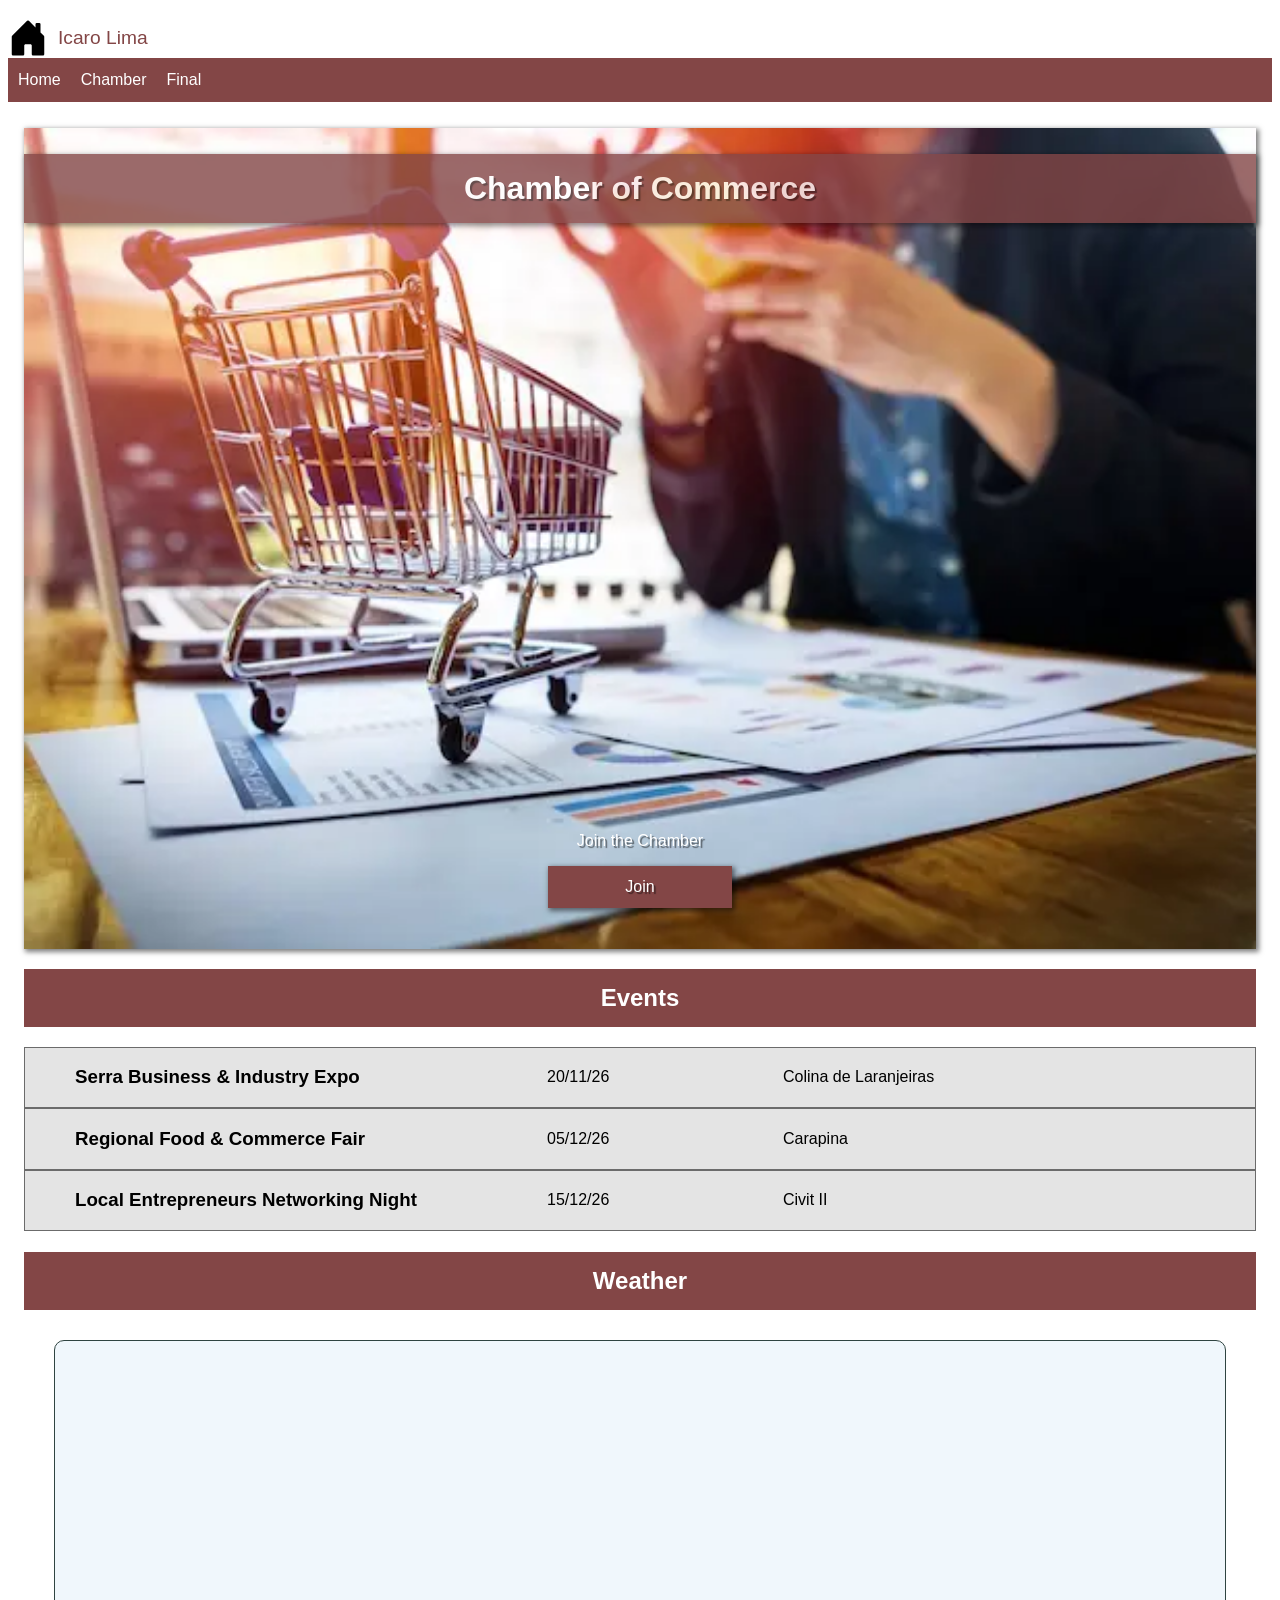
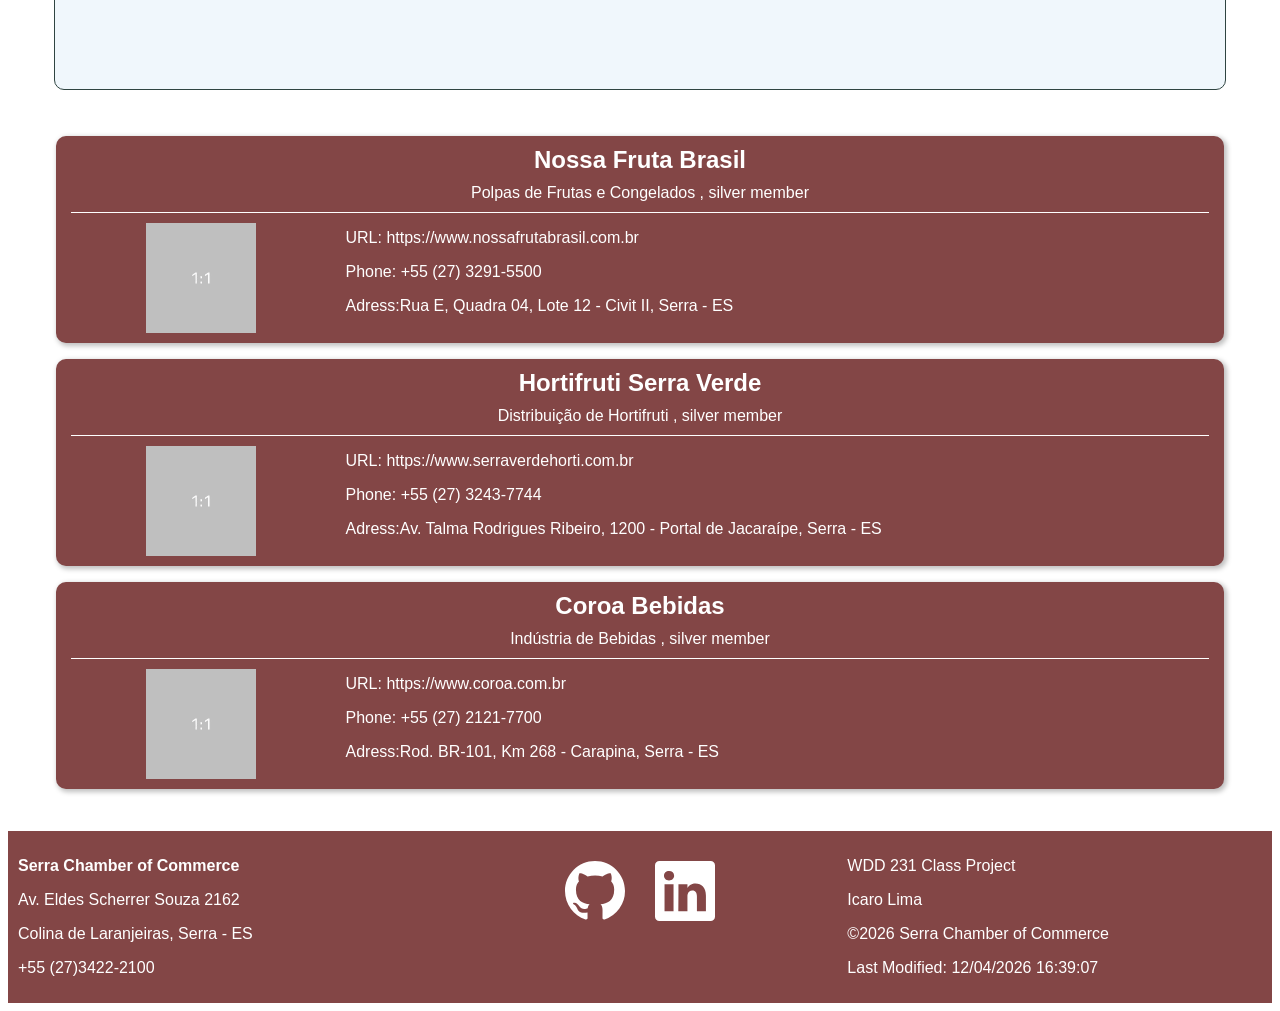
<file: chamber/index.html>
<!DOCTYPE html>
<html lang="en">

<head>
    <meta charset="UTF-8">
    <meta name="viewport" content="width=device-width, initial-scale=1.0">
    <title>Icaro Lima Chamber of commerce directory page</title>
    <meta name="author" content="Icaro Lima">
    <meta name="description" content="WDD 231 Chamber of commerce directory page with description of commerce points">
    <link rel="stylesheet" href="styles/base.css">
    <link rel="stylesheet" href="styles/larger.css" media="(min-width: 50rem)">
    <script src="scripts/getdates.js" defer></script>
    <script src="scripts/cards.js" defer></script>
    <script src="scripts/navigation.js" defer></script>
    <script src="scripts/weather.js" defer></script>
    <script src="scripts/events.js" defer></script>
    <link rel="preconnect" href="https://fonts.googleapis.com">
    <link rel="preconnect" href="https://fonts.gstatic.com" crossorigin>
    <link id="google-font" href="https://fonts.googleapis.com/css2?family=Share+Tech&display=swap" rel="stylesheet"
        media="print">
    <noscript>
        <link href="https://fonts.googleapis.com/css2?family=Share+Tech&display=swap" rel="stylesheet">
    </noscript>
    <link rel="icon" href="images/favicon.ico">
    <!-- Social Meta Tags -->
    <meta property="og:title" content="Icaro Lima - Chamber of Commercec directory">
    <meta property="og:description"
        content="WDD 231 Chamber of commerce directory page with description of commerce points">
    <meta property="og:url" content="https://icaroepl.github.io/wdd231/">
    <meta property="og:locale" content="en_US">
    <meta property="og:image" content="https://icaroepl.github.io/wdd231/images/profile.webp">
    <meta property="og:type" content="website">
    <meta property="og:site_name" content="Icaro Lima chamber of commerce website">
</head>

<body>
    <header>
        <img src="images/logo.svg" alt="Site Logo" width="40" height="40">
        <span>Icaro Lima</span>
        <button id="ham-btn" class="hamburger" aria-label="Open navigation menu"></button>
        <nav id="nav-bar" class="navigation">
            <ul>
                <li><a href="index.html">Home</a></li>
                <li><a href="directory.html">Chamber</a></li>
                <li><a href="final.html">Final</a></li>
            </ul>
        </nav>
    </header>
    <main>
        <div class="hero">
            <img src="images/hero.webp" alt="Hero image" width="594" height="396" fetchpriority="high">
            <h1>Chamber of Commerce</h1>
            <div class="hero-box">
                <p>
                    Join the Chamber
                </p>
                <a href="join.html" class="register-button">Join</a>
            </div>
        </div>
        <section>
            <h2 class="bottom-h2">Events</h2>
            <div id="events"></div>
        </section>
        <h2 class="bottom-h2">Weather</h2>
        <div class="weather-card">
            <h2 id="name"></h2>
            <figure>
                <img id="weather-icon" src="images/placeholder.png" alt="Weather icon" width="100" height="100">
                <figcaption id="figcaption"></figcaption>
            </figure>
            <p><span id="current-temp"></span></p>
            <div class="forecast">
                <div id="future-temp"></div>
            </div>
        </div>
        <div class="spotlights"></div>
    </main>
    <footer>
        <div>
            <p><strong>Serra Chamber of Commerce</strong></p>
            <p>Av. Eldes Scherrer Souza 2162</p>
            <p>Colina de Laranjeiras, Serra - ES</p>
            <p>+55 (27)3422-2100</p>
        </div>
        <ul>
            <li>
                <a href="https://github.com/icaroepl" target="_blank">
                    <img src="images/github.svg" alt="GitHub" width="60" height="60">
                </a>
            </li>

            <li>
                <a href="https://www.linkedin.com/in/icaro-lima-82928239a/" target="_blank">
                    <img src="images/linkedin.svg" alt="LinkedIn" width="60" height="60">
                </a>
            </li>
        </ul>
        <div>
            <p>WDD 231 Class Project</p>
            <p>Icaro Lima</p>
            <p class="last-text">©<span id="currentyear"></span> Serra Chamber of Commerce</p>
            <p id="lastmodified"></p>
        </div>
    </footer>
</body>

</html>
</file>
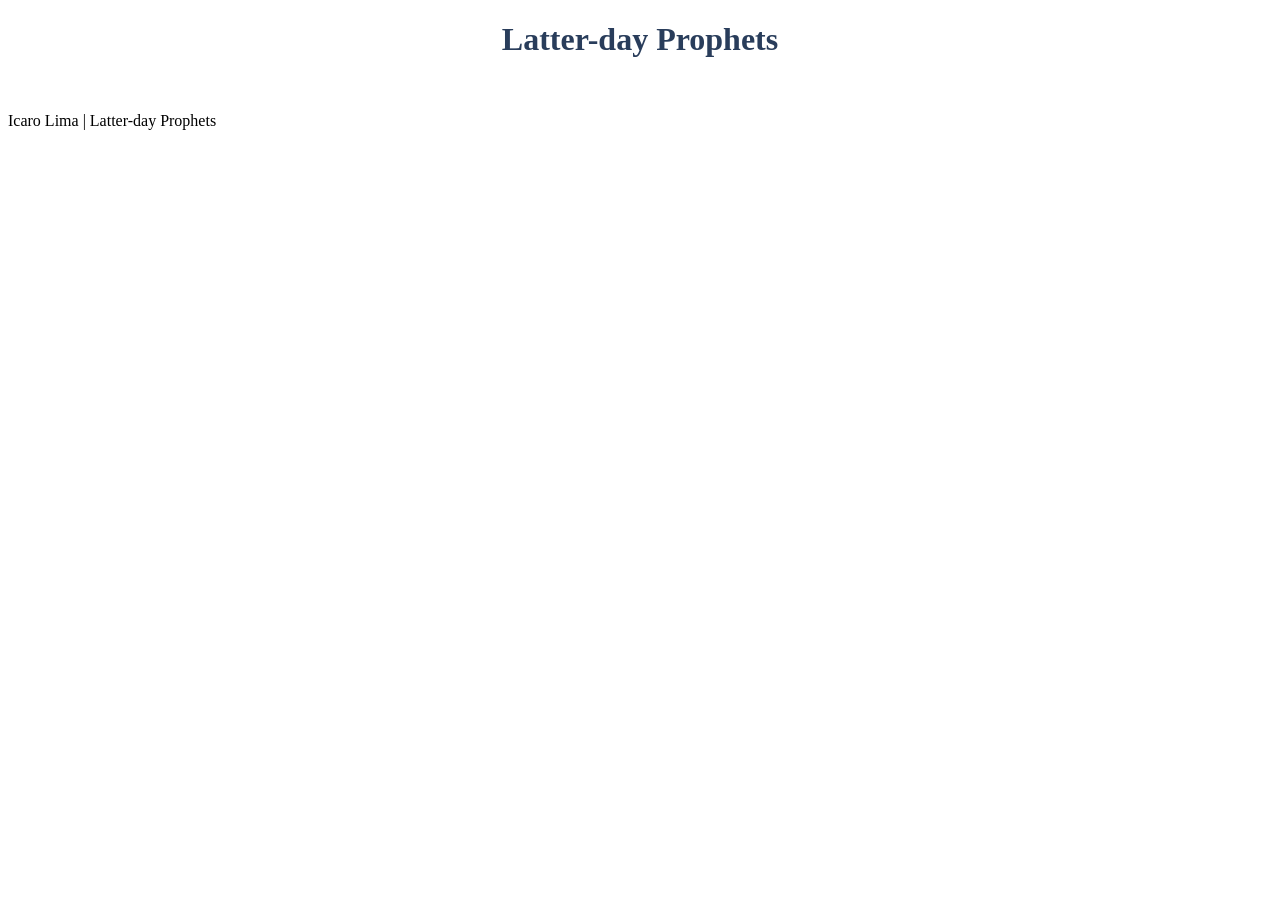
<file: prophets.html>
<!DOCTYPE html>
<html lang="en">

<head>
    <meta charset="UTF-8">
    <meta name="viewport" content="width=device-width, initial-scale=1.0">
    <title>Document</title>
    <meta name="author" content="Icaro Lima">
    <meta name="description"
        content="WDD 231 Student page with the images of many prophets of the Church of Jesus Christ">
    <link rel="stylesheet" href="styles/prophets.css">
    <script src="scripts/prophets.js" defer></script>
</head>

<body>
    <header>
        <h1>Latter-day Prophets</h1>
    </header>
    <main>
        <div id="cards"></div>
    </main>
    <footer>
        Icaro Lima | Latter-day Prophets
    </footer>
</body>

</html>
</file>
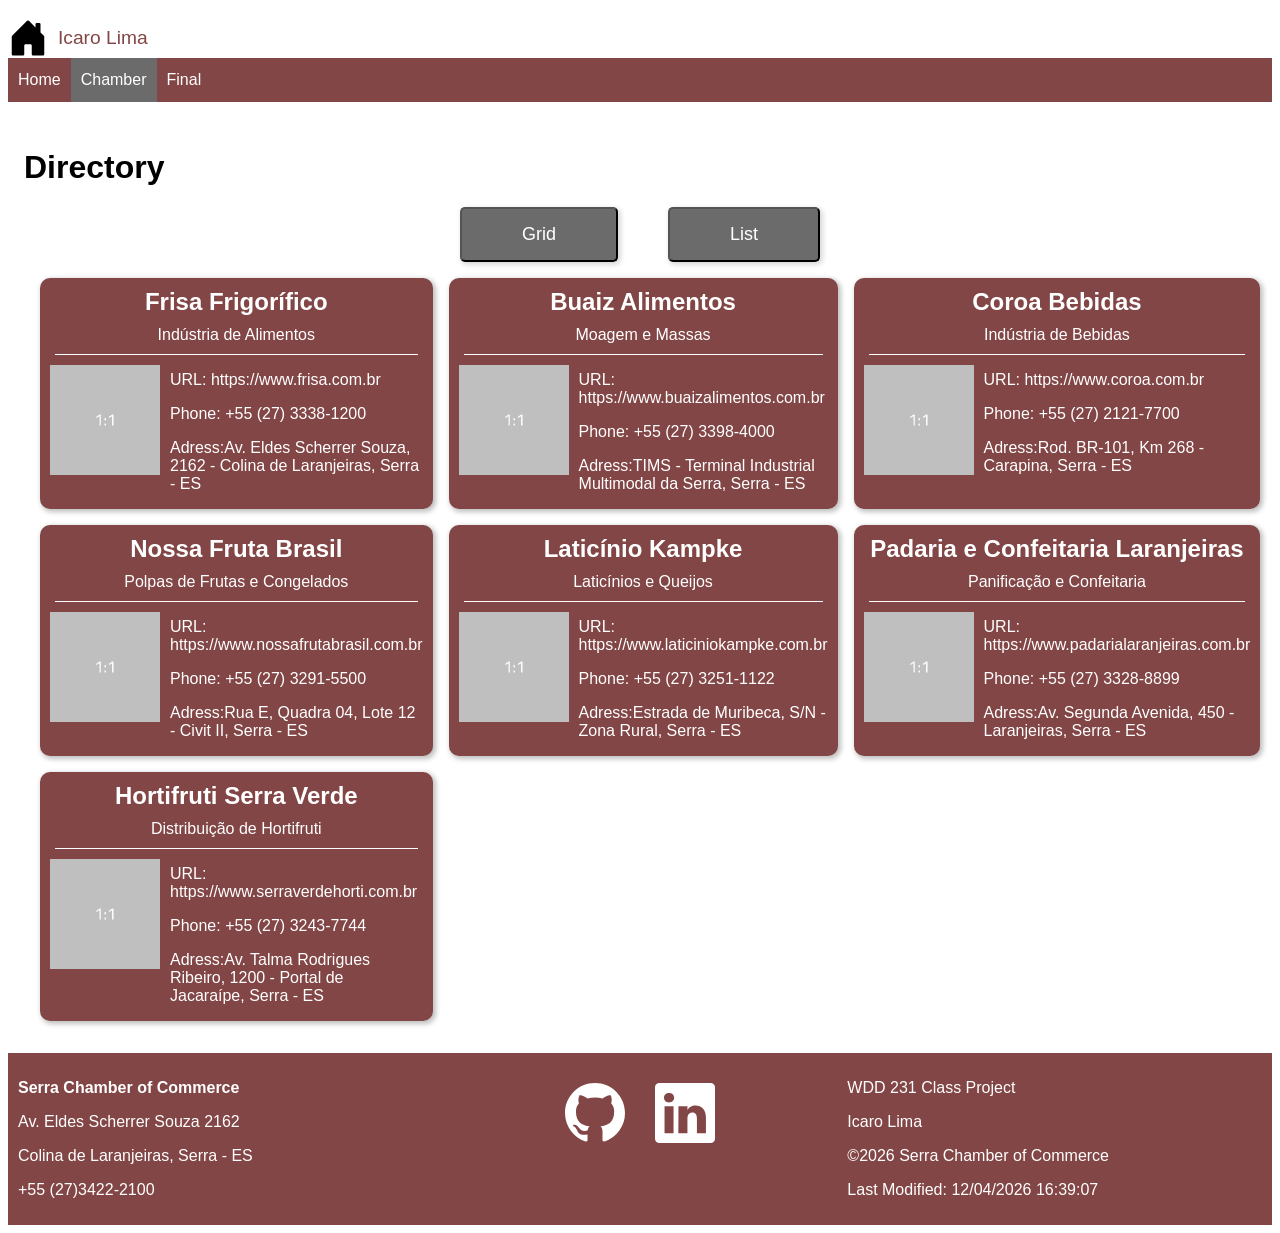
<file: chamber/directory.html>
<!DOCTYPE html>
<html lang="en">

<head>
    <meta charset="UTF-8">
    <meta name="viewport" content="width=device-width, initial-scale=1.0">
    <title>Icaro Lima Chamber of commerce directory page</title>
    <meta name="author" content="Icaro Lima">
    <meta name="description" content="WDD 231 Chamber of commerce directory page with description of commerce points">
    <link rel="stylesheet" href="styles/base.css">
    <link rel="stylesheet" href="styles/larger.css">
    <script src="scripts/getdates.js" defer></script>
    <script src="scripts/cards.js" defer></script>
    <script src="scripts/navigation.js" defer></script>
    <link rel="preconnect" href="https://fonts.googleapis.com">
    <link rel="preconnect" href="https://fonts.gstatic.com" crossorigin>
    <link href="https://fonts.googleapis.com/css2?family=Share+Tech&display=swap" rel="stylesheet">
    <link rel="icon" href="images/favicon.ico">
    <!-- Social Meta Tags -->
    <meta property="og:title" content="Icaro Lima - Chamber of Commercec directory">
    <meta property="og:description"
        content="WDD 231 Chamber of commerce directory page with description of commerce points">
    <meta property="og:url" content="https://icaroepl.github.io/wdd231/">
    <meta property="og:locale" content="en_US">
    <meta property="og:image" content="https://icaroepl.github.io/wdd231/images/profile.webp">
    <meta property="og:type" content="website">
    <meta property="og:site_name" content="Icaro Lima chamber of commerce website">
</head>

<body>
    <header>
        <img src="images/logo.svg" alt="Site Logo" width="512" height="512">
        <span>Icaro Lima</span>
        <button id="ham-btn" class="hamburger" aria-label="Open navigation menu"></button>
        <nav id="nav-bar" class="navigation">
            <ul>
                <li><a href="index.html">Home</a></li>
                <li class="current"><a href="chamber.html">Chamber</a></li>
                <li><a href="final.html">Final</a></li>
            </ul>
        </nav>
    </header>
    <main>
        <h1>Directory</h1>
        <div class="menu">
            <button id="grid">Grid</button>
            <button id="lists">List</button>
        </div>
        <div class="cards"></div>
        <div class="list-view"></div>
    </main>
    <footer>
        <div>
            <p><strong>Serra Chamber of Commerce</strong></p>
            <p>Av. Eldes Scherrer Souza 2162</p>
            <p>Colina de Laranjeiras, Serra - ES</p>
            <p>+55 (27)3422-2100</p>
        </div>
        <ul>
            <li>
                <a href="https://github.com/icaroepl" target="_blank">
                    <img src="images/github.svg" alt="GitHub" width="60" height="60">
                </a>
            </li>

            <li>
                <a href="https://www.linkedin.com/in/icaro-lima-82928239a/" target="_blank">
                    <img src="images/linkedin.svg" alt="LinkedIn" width="60" height="60">
                </a>
            </li>
        </ul>
        <div>
            <p>WDD 231 Class Project</p>
            <p>Icaro Lima</p>
            <p class="last-text">©<span id="currentyear"></span> Serra Chamber of Commerce</p>
            <p id="lastmodified"></p>
        </div>
    </footer>
</body>

</html>
</file>
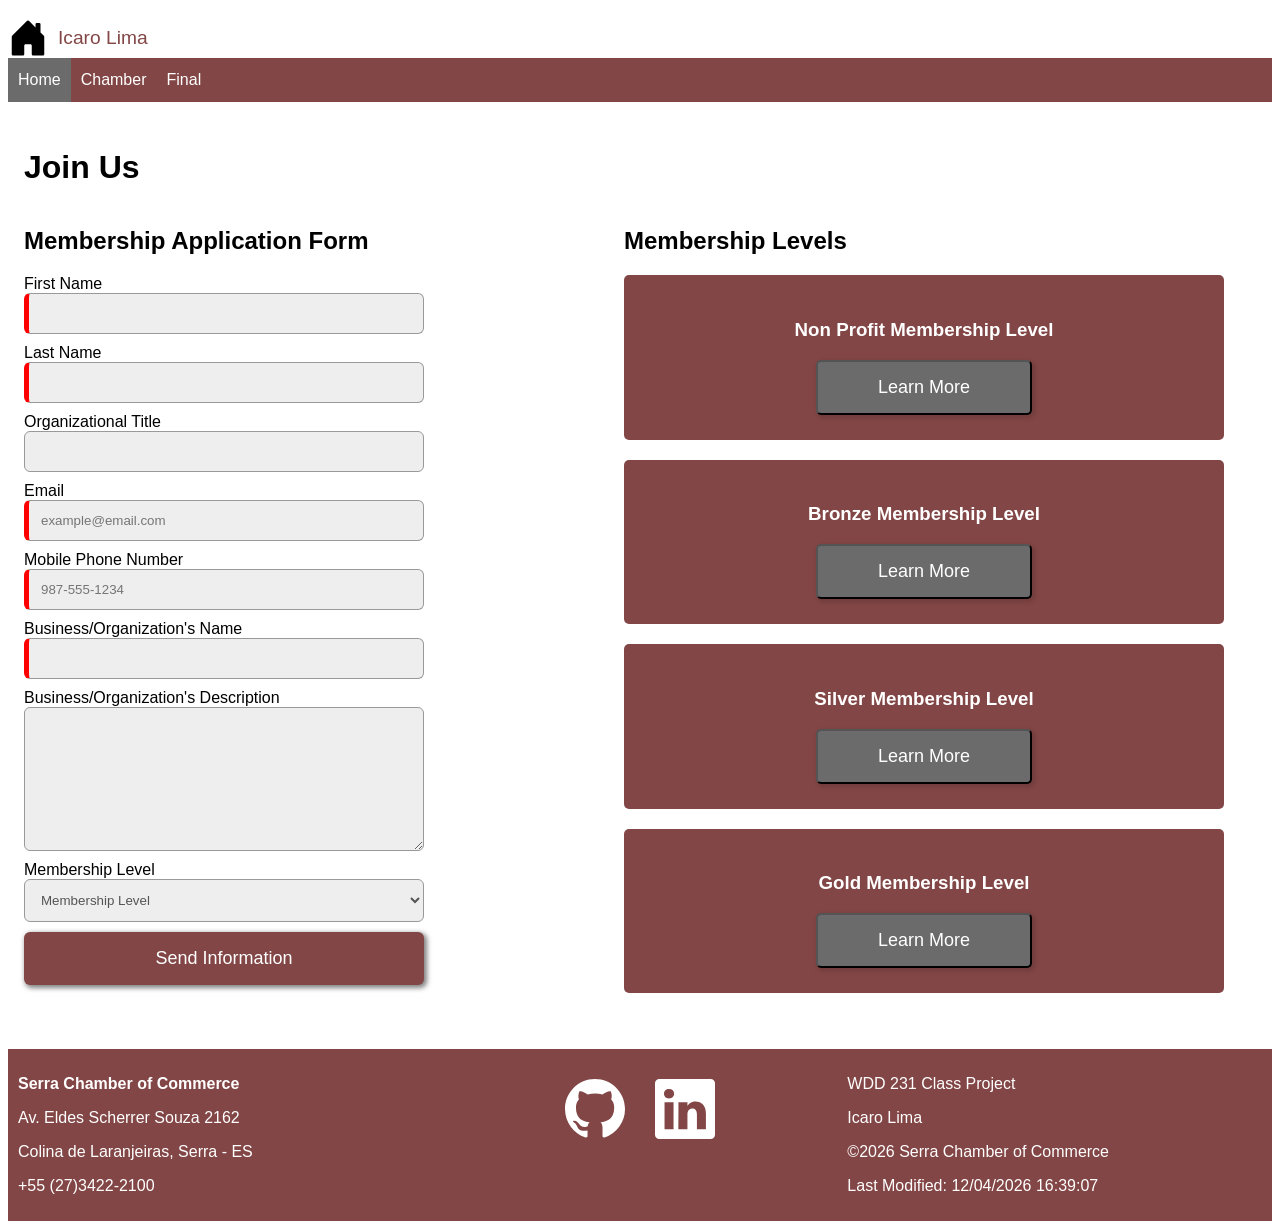
<file: chamber/join.html>
<!DOCTYPE html>
<html lang="en">

<head>
    <meta charset="UTF-8">
    <meta name="viewport" content="width=device-width, initial-scale=1.0">
    <title>Serra Chamber of commerce Join page</title>
    <meta name="author" content="Icaro Lima">
    <meta name="description" content="WDD 231 Chamber of commerce directory page with description of commerce points">
    <link rel="stylesheet" href="styles/base.css">
    <link rel="stylesheet" href="styles/larger.css" media="(min-width: 50rem)">
    <script src="scripts/getdates.js" defer></script>
    <script src="scripts/navigation.js" defer></script>
    <script src="scripts/memberships.js" defer></script>
    <script src="scripts/info.js" defer></script>
    <link rel="preconnect" href="https://fonts.googleapis.com">
    <link rel="preconnect" href="https://fonts.gstatic.com" crossorigin>
    <link id="google-font" href="https://fonts.googleapis.com/css2?family=Share+Tech&display=swap" rel="stylesheet"
        media="print">
    <noscript>
        <link href="https://fonts.googleapis.com/css2?family=Share+Tech&display=swap" rel="stylesheet">
    </noscript>
    <link rel="icon" href="images/favicon.ico">
    <!-- Social Meta Tags -->
    <meta property="og:title" content="Icaro Lima - Chamber of Commerce Join Page">
    <meta property="og:description"
        content="WDD 231 Chamber of commerce join page with a formulary and membership explanations">
    <meta property="og:url" content="https://icaroepl.github.io/wdd231/">
    <meta property="og:locale" content="en_US">
    <meta property="og:image" content="https://icaroepl.github.io/wdd231/images/profile.webp">
    <meta property="og:type" content="website">
    <meta property="og:site_name" content="Icaro Lima chamber of commerce website">
</head>

<body>
    <header>
        <img src="images/logo.svg" alt="Site Logo" width="40" height="40">
        <span>Icaro Lima</span>
        <button id="ham-btn" class="hamburger" aria-label="Open navigation menu"></button>
        <nav id="nav-bar" class="navigation">
            <ul>
                <li class="current"><a href="index.html">Home</a></li>
                <li><a href="directory.html">Chamber</a></li>
                <li><a href="final.html">Final</a></li>
            </ul>
        </nav>
    </header>
    <main>
        <h1>Join Us</h1>
        <div class="form-div">
            <section>
                <h2>Membership Application Form</h2>
                <form method="GET" action="thankyou.html" class="main-form">
                    <label>First Name <input id="name-input" type="text" name="first" required autocomplete="given-name"
                            title="Your first name"></label>
                    <label>Last Name <input id="last-input" type="text" name="last" required autocomplete="family-name"
                            title="Your last name"></label>
                    <label>Organizational Title <input id="title-input" type="text" name="organizational-title"
                            autocomplete="organization-title" title="Title of organization"
                            pattern="[a-zA-Z -]{7,}"></label>
                    <label>Email <input id="email-input" type="email" name="email" required autocomplete="email"
                            title="Your email" placeholder="example@email.com"></label>
                    <label>Mobile Phone Number <input id="phone-input" type="tel" name="phone" required
                            autocomplete="tel" title="A phone number with dashes" placeholder="987-555-1234"></label>
                    <label>Business/Organization's Name <input id="organization-input" type="text"
                            name="organization-name" required autocomplete="organization"
                            title="Your organization name"></label>
                    <label>Business/Organization's Description<textarea id="description"
                            title="Your organization description" name="description"></textarea></label>
                    <label>Membership Level
                        <select id="level-select" name="selection" required>
                            <option value="" disabled selected>Membership Level</option>
                            <option value="non-profit">Non-Profit</option>
                            <option value="bronze">Bronze</option>
                            <option value="silver">Silver</option>
                            <option value="gold">Gold</option>
                        </select>
                    </label>
                    <input type="hidden" id="timestamp" name="timestamp">
                    <button id="submit-button" type="submit">Send Information</button>
                </form>
            </section>
            <section>
                <h2>Membership Levels</h2>
                <div class="membership">
                    <h3>Non Profit Membership Level</h3>
                    <button class="membership-button" id="non-profit" type="button">Learn More</button>
                </div>
                <div class="membership">
                    <h3>Bronze Membership Level</h3>
                    <button class="membership-button" type="button">Learn More</button>
                </div>
                <div class="membership">
                    <h3>Silver Membership Level</h3>
                    <button class="membership-button" type="button">Learn More</button>
                </div>
                <div class="membership">
                    <h3>Gold Membership Level</h3>
                    <button class="membership-button" type="button">Learn More</button>
                </div>
                <dialog id="membership-modal">
                    <div id="membership-title">
                        <h2 id="level-name">SIGLA</h2>
                        <button class="close-button">❌</button>
                    </div>
                    <div id="modal-bottom">
                        <p><strong>Benefits include:</strong></p>
                        <ul id="benefits"></ul>
                        <p id="cost"></p>
                    </div>
                </dialog>
            </section>
        </div>
    </main>
    <footer>
        <div>
            <p><strong>Serra Chamber of Commerce</strong></p>
            <p>Av. Eldes Scherrer Souza 2162</p>
            <p>Colina de Laranjeiras, Serra - ES</p>
            <p>+55 (27)3422-2100</p>
        </div>
        <ul>
            <li>
                <a href="https://github.com/icaroepl" target="_blank">
                    <img src="images/github.svg" alt="GitHub" width="60" height="60">
                </a>
            </li>
            <li>
                <a href="https://www.linkedin.com/in/icaro-lima-82928239a/" target="_blank">
                    <img src="images/linkedin.svg" alt="LinkedIn" width="60" height="60">
                </a>
            </li>
        </ul>
        <div>
            <p>WDD 231 Class Project</p>
            <p>Icaro Lima</p>
            <p class="last-text">©<span id="currentyear"></span> Serra Chamber of Commerce</p>
            <p id="lastmodified"></p>
        </div>
    </footer>
</body>

</html>
</file>
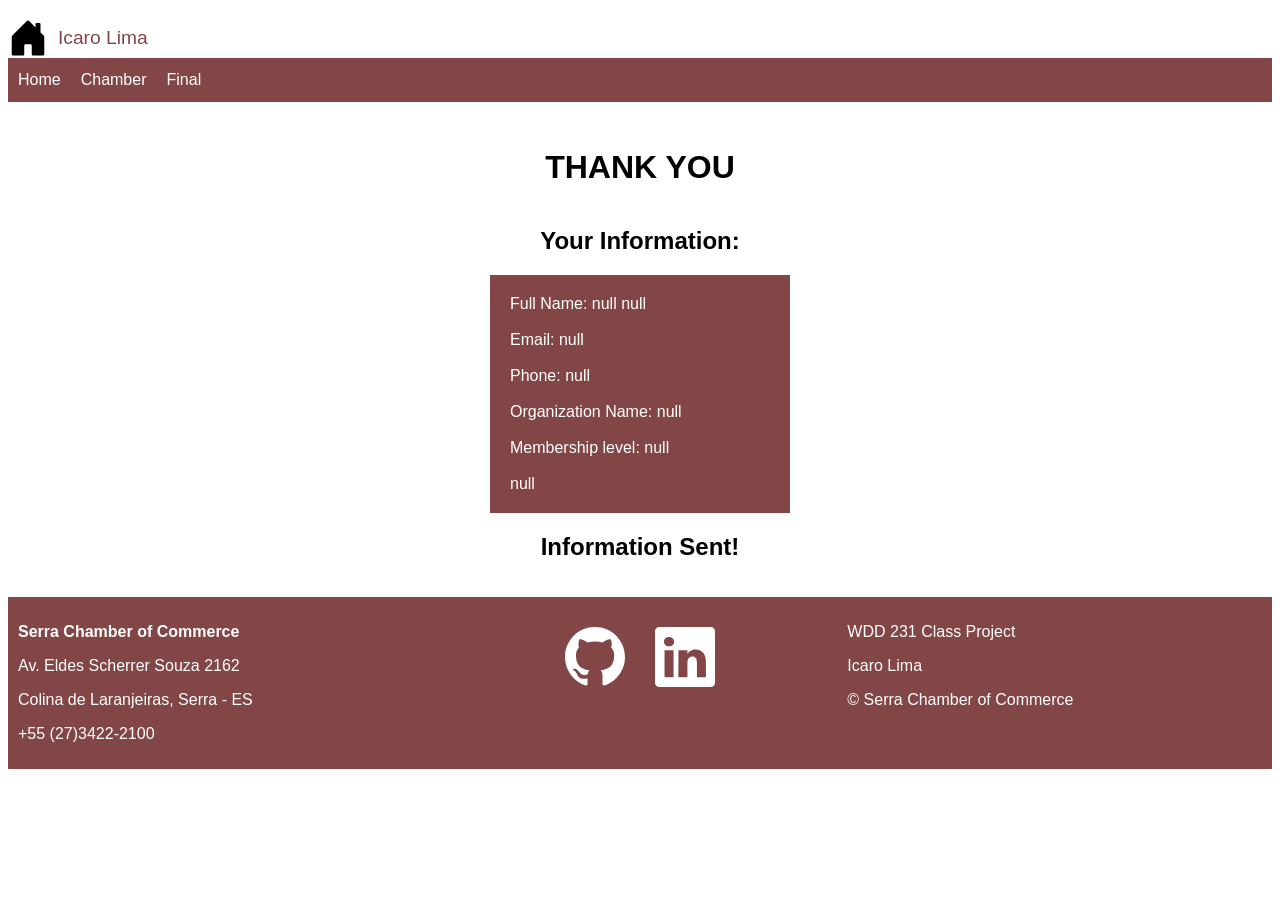
<file: chamber/thankyou.html>
<!DOCTYPE html>
<html lang="en">

<head>
    <meta charset="UTF-8">
    <meta name="viewport" content="width=device-width, initial-scale=1.0">
    <title>Icaro Lima Chamber of commerce directory page</title>
    <meta name="author" content="Icaro Lima">
    <meta name="description" content="WDD 231 Chamber of commerce directory page with description of commerce points">
    <link rel="stylesheet" href="styles/base.css">
    <link rel="stylesheet" href="styles/larger.css" media="(min-width: 50rem)">
    <!-- <script src="scripts/getdates.js" defer></script> -->
    <script src="scripts/navigation.js" defer></script>
    <script src="scripts/info.js" defer></script>
    <link rel="preconnect" href="https://fonts.googleapis.com">
    <link rel="preconnect" href="https://fonts.gstatic.com" crossorigin>
    <link id="google-font" href="https://fonts.googleapis.com/css2?family=Share+Tech&display=swap" rel="stylesheet"
        media="print">
    <noscript>
        <link href="https://fonts.googleapis.com/css2?family=Share+Tech&display=swap" rel="stylesheet">
    </noscript>
    <link rel="icon" href="images/favicon.ico">
    <!-- Social Meta Tags -->
    <meta property="og:title" content="Icaro Lima - Chamber of Commercec directory">
    <meta property="og:description"
        content="WDD 231 Chamber of commerce directory page with description of commerce points">
    <meta property="og:url" content="https://icaroepl.github.io/wdd231/">
    <meta property="og:locale" content="en_US">
    <meta property="og:image" content="https://icaroepl.github.io/wdd231/images/profile.webp">
    <meta property="og:type" content="website">
    <meta property="og:site_name" content="Icaro Lima chamber of commerce website">
</head>

<body>
    <header>
        <img src="images/logo.svg" alt="Site Logo" width="40" height="40">
        <span>Icaro Lima</span>
        <button id="ham-btn" class="hamburger" aria-label="Open navigation menu"></button>
        <nav id="nav-bar" class="navigation">
            <ul>
                <li><a href="index.html">Home</a></li>
                <li><a href="directory.html">Chamber</a></li>
                <li><a href="final.html">Final</a></li>
            </ul>
        </nav>
    </header>
    <main>
        <div id="thanks-page">
            <h1>THANK YOU</h1>
            <h2>Your Information:</h2>
            <p id="info"></p>
            <h2>Information Sent!</h2>
            <!-- <button id="display-button" type="display">display</button> -->
        </div>
    </main>
    <footer>
        <div>
            <p><strong>Serra Chamber of Commerce</strong></p>
            <p>Av. Eldes Scherrer Souza 2162</p>
            <p>Colina de Laranjeiras, Serra - ES</p>
            <p>+55 (27)3422-2100</p>
        </div>
        <ul>
            <li>
                <a href="https://github.com/icaroepl" target="_blank">
                    <img src="images/github.svg" alt="GitHub" width="60" height="60">
                </a>
            </li>

            <li>
                <a href="https://www.linkedin.com/in/icaro-lima-82928239a/" target="_blank">
                    <img src="images/linkedin.svg" alt="LinkedIn" width="60" height="60">
                </a>
            </li>
        </ul>
        <div>
            <p>WDD 231 Class Project</p>
            <p>Icaro Lima</p>
            <p class="last-text">©<span id="currentyear"></span> Serra Chamber of Commerce</p>
            <p id="lastmodified"></p>
        </div>
    </footer>
</body>

</html>
</file>
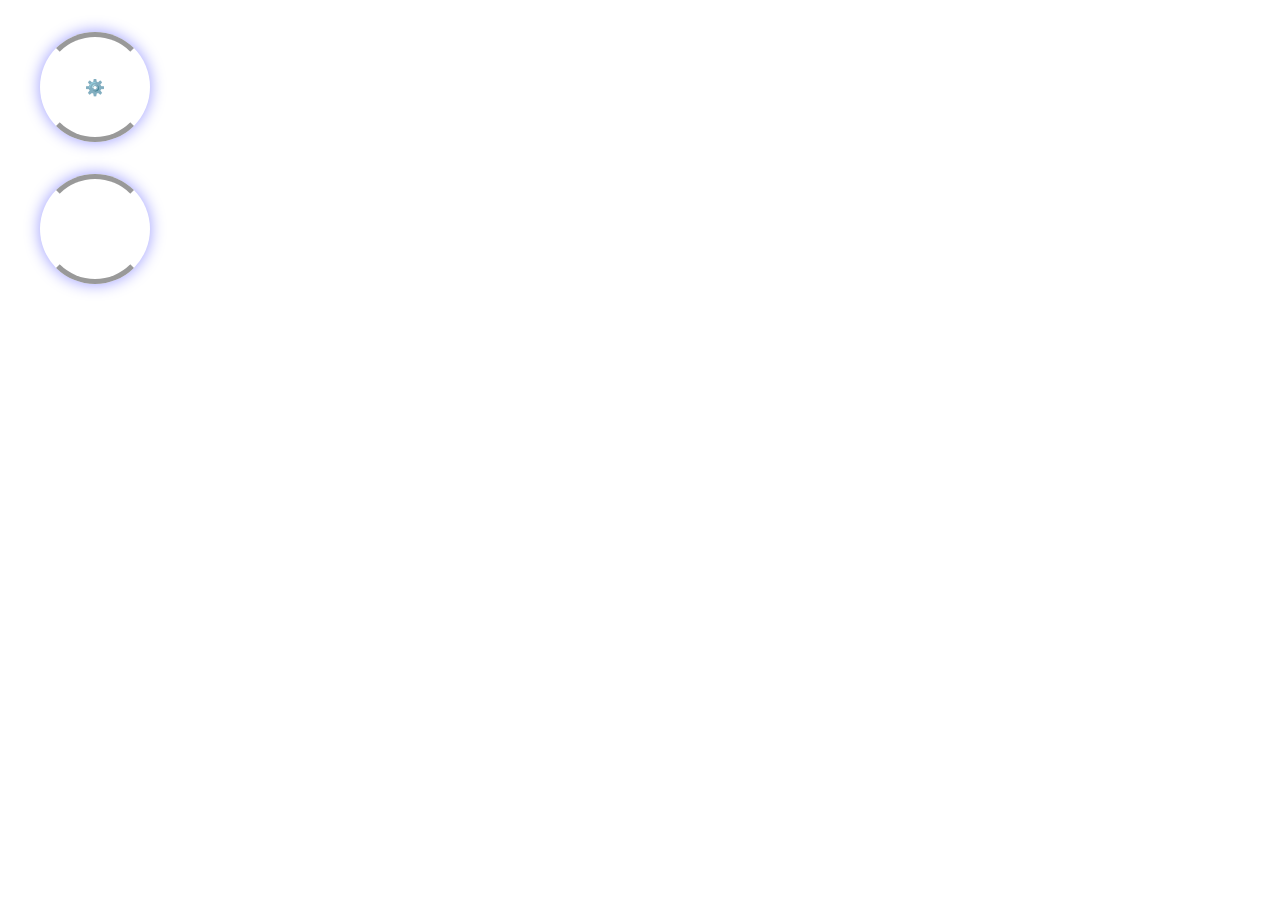
<file: tests/loader.html>
<!DOCTYPE html>
<html lang="en">

<head>
    <meta charset="UTF-8">
    <meta name="viewport" content="width=device-width, initial-scale=1.0">
    <link rel="stylesheet" href="styles/loader.css">
    <title>CSS Loader & Transition</title>
</head>

<body>
    <div class="loader"></div>
    <div class="loader-t"></div>
</body>

</html>
</file>
<file: chamber/styles/base.css>
/* color scheme */
/* terra cotta #E07A5F
Blue #3D405B */
:root {
    --primary-red: rgb(131, 70, 70);
    --seccondary-color: #6b6b6b;
    --tertiary-color: #e4e4e4;
    --white: #FFFFFF;
}

* {
    font-family: Arial, Helvetica, sans-serif;
    box-sizing: border-box;
}

/* HEADER */
header {
    display: grid;
    grid-template-columns: auto 1fr auto;
    align-items: center;
    padding: 10px 0;
    column-gap: 10px;
}

header img {
    display: block;
    width: 40px;
    height: auto;
}

header span {
    font-size: 1.2rem;
    color: var(--primary-red)
}

/* NAVIGATION */

.navigation {
    display: none;
    grid-column: 1 / -1;
    width: 100%;
    background-color: var(--primary-red);
}

.navigation.show {
    display: block;
}

.navigation ul {
    list-style-type: none;
    margin: 0;
    padding: 0;
    display: flex;
    flex-direction: column;
}

.navigation a {
    display: block;
    padding: .8rem 10px;
    color: var(--white);
    text-decoration: none;
}

.navigation li.current {
    background-color: var(--seccondary-color);
}

.navigation a:hover {
    background-color: var(--seccondary-color);
}


/* HAMBURGER */

/* Hamburger Navigation */
.hamburger {
    background: none;
    border: none;
    font-size: 1.5rem;
    color: #3D405B;
    cursor: pointer;
    font-family: Verdana, Geneva, Tahoma, sans-serif;
}

.hamburger::before {
    content: "\2630";
}

.hamburger.show::before {
    content: "\00D7";
}

/* MAIN */

/* LANDING */

.hero h1 {
    position: absolute;
    top: 5px;
    width: 100%;
    padding: 16px;
    text-align: center;
    opacity: 0.8;
    background-color: rgb(131, 70, 70);
    color: #fff;
    box-shadow: 2px 2px 5px 1px rgba(0, 0, 0, 0.5);
    text-shadow: 2px 2px 1px rgba(0, 0, 0, 0.5);

}

.hero {
    position: relative;
}

.hero img {
    display: block;
    width: 100%;
    height: auto;
    box-shadow: 2px 2px 5px 1px rgba(0, 0, 0, 0.5);
}

.hero-box {
    position: absolute;
    bottom: 5%;
    left: 0;
    width: 100%;
    text-align: center;
    color: white;
    text-shadow: 2px 2px 1px rgba(0, 0, 0, 0.5);
}

.hero a {
    display: inline-block;
    padding: 12px;
    box-shadow: 2px 2px 5px 1px rgba(0, 0, 0, 0.5);
    background: var(--primary-red);
    width: 15%;
    color: white;
    text-decoration: none;
    min-width: 140px;
}

/* Weather */
.weather-card {
    border: 1px solid #2f4441;
    background-color: #f0f7fc;
    border-radius: 10px;
    text-align: center;
    max-width: 6800px;
    margin: 30px;
    min-height: 350px;
}

.weather-card h2 {
    color: #2f4441;
    margin: .3rem 0;
}

.weather-card #figcaption {
    text-transform: capitalize;
    margin: .3rem 0;
}

.weather-icon {
    width: 100px;
    height: 100px;
}

.weather-card img {
    width: 100px;
    height: 100px;
}

.weather-card #current-temp {
    font-size: 2rem;
    color: #2f4441;
    margin: .3rem 0;
}

.weather-card #future-temp {
    display: grid;
    grid-template-columns: 1fr 1fr 1fr;
}

/* CARDS */
.cards,
.spotlights {
    display: flex;
    flex-direction: column;
    gap: 1rem;
    padding: 1rem;
    color: var(--white);
    max-width: 1200px;
    margin: 10px auto;
    min-height: 600px;
}

.cards section,
.spotlights section {
    background-color: var(--primary-red);
    border-radius: 10px;
    box-shadow: 2px 2px 5px 1px rgba(0, 0, 0, 0.25);
}

.top {
    text-align: center;
    border-bottom: 1px solid var(--white);
    margin: 0 15px;
}

.top h2,
.top p {
    margin: 10px 0;

}

.bottom {
    display: grid;
    grid-template-columns: 1fr 3fr;
    padding-right: 10px;
}

.cards img,
.spotlights img {
    margin: 0 auto;
    max-width: 130px;
    max-height: 130px;
    padding: 10px;
}

.list {
    display: flex;
    flex-direction: column;

    section {
        display: grid;
        grid-template-columns: 1fr 1fr 1fr 2fr;
        margin: 0;
        padding: 2rem;

        &>* {
            margin: 0 1rem;
        }

        img {
            display: none;
        }

        h3 {
            font-size: 1rem;
        }

        &:nth-child(even) {
            background-color: var(--seccondary-color);
        }
    }
}

/* EVENTS */

#events {
    min-height: 185px;
}

.bottom-h2 {
    text-align: center;
    background-color: var(--primary-red);
    padding: 15px;
    color: var(--white);
}

.event-list {
    display: grid;
    grid-template-columns: 2fr 1fr 1fr 1fr;
    padding-left: 50px;
    background-color: var(--tertiary-color);
    border: 1px solid var(--seccondary-color);
    align-items: center;
    min-height: 60px;
}

.menu {
    display: flex;
    justify-content: center;
    gap: 50px;
}

button {
    font-size: large;
    color: #FFFFFF;
    background-color: var(--seccondary-color);
    padding: 15px;
    padding-left: 60px;
    padding-right: 60px;
    border-radius: 5px;
    box-shadow: 2px 2px 5px 1px rgba(0, 0, 0, 0.15);
    cursor: pointer;
}

/* FORM */
main {
    padding: 1rem;
    min-height: 20rem;
}

.form-div {
    max-width: 1200px;
    display: grid;
    grid-template-columns: 1fr 1fr;
}

.main-form {
    display: flex;
    flex-direction: column;
    padding-right: 20px;
}

label {
    display: block;
    margin-bottom: 10px;
}


.main-form input[type="text"],
.main-form input[type="date"],
.main-form input[type="tel"],
.main-form input[type="email"],
.main-form select {
    background-color: #eee;
    display: block;
    border-radius: 6px;
    padding: .75rem;
    color: #555;
    width: 100%;
    max-width: 400px;
    border: 1px solid #999;
}

.main-form input:required {
    border-left: solid 5px red;
}

.main-form input:required:valid {
    border-left: solid 5px green;
}

.main-form textarea {
    background-color: #eee;
    display: block;
    border: solid 1px #999;
    border-radius: 6px;
    padding: .75rem;
    padding-bottom: 100px;
    color: #555;
    width: 100%;
    max-width: 400px;
}

.main-form [type="submit"] {
    border: none;
    background-color: var(--primary-red);
    color: white;
    border-radius: 6px;
    padding: 1rem;
    width: 100%;
    max-width: 400px;
    margin-bottom: 3rem;
    box-shadow: 2px 2px 5px 1px rgba(0, 0, 0, 0.5);
    cursor: pointer;
}

/* JOIN RIGHT SIDE */

.membership {
    color: var(--white);
    text-align: center;
    background-color: var(--primary-red);
    padding: 25px;
    margin-bottom: 20px;
    border-radius: 5px;
    animation: slide 1.5s ease-in-out;
}

.membership-button {
    cursor: pointer;
}

@keyframes slide {
    0% {
        opacity: 0;
        transform: translateX(100%);
    }

    100% {
        opacity: 1;
        transform: translateX(0%);
    }
}

#membership-title {
    background-color: var(--primary-red);
    display: flex;
    flex-direction: column;
    justify-content: center;
}

#level-name {
    padding: 15px;
    color: var(--white);
}

dialog::backdrop {
    background-color: rgb(0 0 0 / 50%);
}

.close-button {
    position: absolute;
    right: 20px;
    padding: 13px;
    border: none;
    background-color: var(--white);
    cursor: pointer;
}

dialog[open] {
    border-radius: 5px;
    border: 1px solid rgb(0 0 0 / 0.1);
    text-align: left;
    max-width: 500px;
    padding-top: 0px;
    padding: 0;
}

#modal-bottom {
    padding: 15px;
}

/* THANKS PAGE */

#thanks-page {
    display: flex;
    flex-direction: column;
    justify-content: center;
    flex-direction: column;
    align-items: center;
}

#info {
    display: flex;
    background-color: var(--primary-red);
    color: var(--white);
    padding: 20px;
    margin: 0 auto;
    max-width: 600px;
    min-width: 300px;
}

/* FOOTER */
footer {
    display: grid;
    grid-template-columns: 1fr 1fr 1fr;
    background-color: var(--primary-red);
    padding: 10px;
    color: var(--white);
}

footer ul {
    list-style-type: none;
    display: grid;
    grid-template-columns: 1fr 1fr;
    gap: 30px;
    padding: 20px;
    margin: 0 auto;
    text-align: center;
}

footer ul li img {
    width: 60px;
    color: var(--white);
}
</file>
<file: chamber/styles/larger.css>
@media only screen and (min-width: 50rem) {


    #events {
        min-height: 185px;
    }

    header {
        grid-template-columns: 40px auto 1fr;
    }

    .hamburger {
        display: none;
    }

    .navigation {
        display: block;
    }

    .navigation ul {
        list-style-type: none;
        margin: 0;
        padding: 0;
        display: flex;
        flex-direction: row;
    }

    .navigation ul {
        display: flex;
    }

    .grid {
        display: grid;
        grid-template-columns: 1fr 1fr 1fr;
        gap: 1rem;
        padding: 1rem;
        max-width: 1500px;
        margin: 0 auto;
    }

}
</file>
<file: styles/prophets.css>
h1 {
    text-align: center;
    color: rgba(38, 58, 88, 0.986);
}

#cards {
    display: grid;
    grid-template-columns: repeat(4, 1fr);
    gap: 1rem;
    padding: 1rem;
    color: white;
    max-width: 1500px;
    margin: 0 auto;
    justify-items: center;
}

section {
    width: 100%;
    display: flex;
    flex-direction: column;
    justify-content: space-between;
    box-shadow: 0 4px 8px rgba(0, 0, 0, 0.2);
    background-color: rgba(38, 58, 88, 0.986);
    border: 2px rgb(65, 65, 65) solid;
    text-align: center;
}

section p {
    margin: 4px 0;
    font-size: 0.9rem;
}

img {
    display: block;
    margin: 10px auto;
    padding: 15px;

}
</file>
<file: tests/styles/loader.css>
/* Loader 1: gira e pulsa continuamente */
.loader {
    position: relative;
    margin: 2rem;
    width: 100px;
    height: 100px;
    border: 5px solid transparent;
    border-color: #999 transparent #999 transparent;
    border-radius: 50%;
    box-shadow: 0 0 1rem rgb(0 0 255 / 40%);
    animation: spin 1.5s linear infinite;
}

.loader::after {
    content: "⚙️";
    position: absolute;
    top: 50%;
    left: 50%;
    transform: translate(-50%, -50%);
    animation: pulse 1.5s ease-in-out infinite;
}

/* Loader 2: reage apenas quando passa o mouse (:hover) */
.loader-t {
    position: relative;
    margin: 2rem;
    width: 100px;
    height: 100px;
    ;
    border: 5px solid transparent;
    border-color: #999 transparent #999 transparent;
    border-radius: 50%;
    box-shadow: 0 0 1rem rgb(0 0 255 / 40%);
    transition: transform 1.5s linear;
}

.loader-t::after {
    content: "⚙️";
    position: absolute;
    top: 50%;
    left: 50%;
    font-size: 2rem;
    transform: translate(-50%, -50%) scale(0);
    transition: transform 1.5s ease-in-out;
}

.loader-t:hover {
    transform: rotate(360deg);
}

.loader-t:hover::after {
    transform: translate(-50%, -50%) scale(1.5);
}

@keyframes spin {
    0% {
        transform: rotate(0deg);
    }

    100% {
        transform: rotate(360deg);
    }
}

@keyframes pulse {

    0%,
    100% {
        transform: translate(-50%, -50%) scale(1);
    }

    50% {
        transform: translate(-50%, -50%) scale(1.25);
    }
}
</file>
